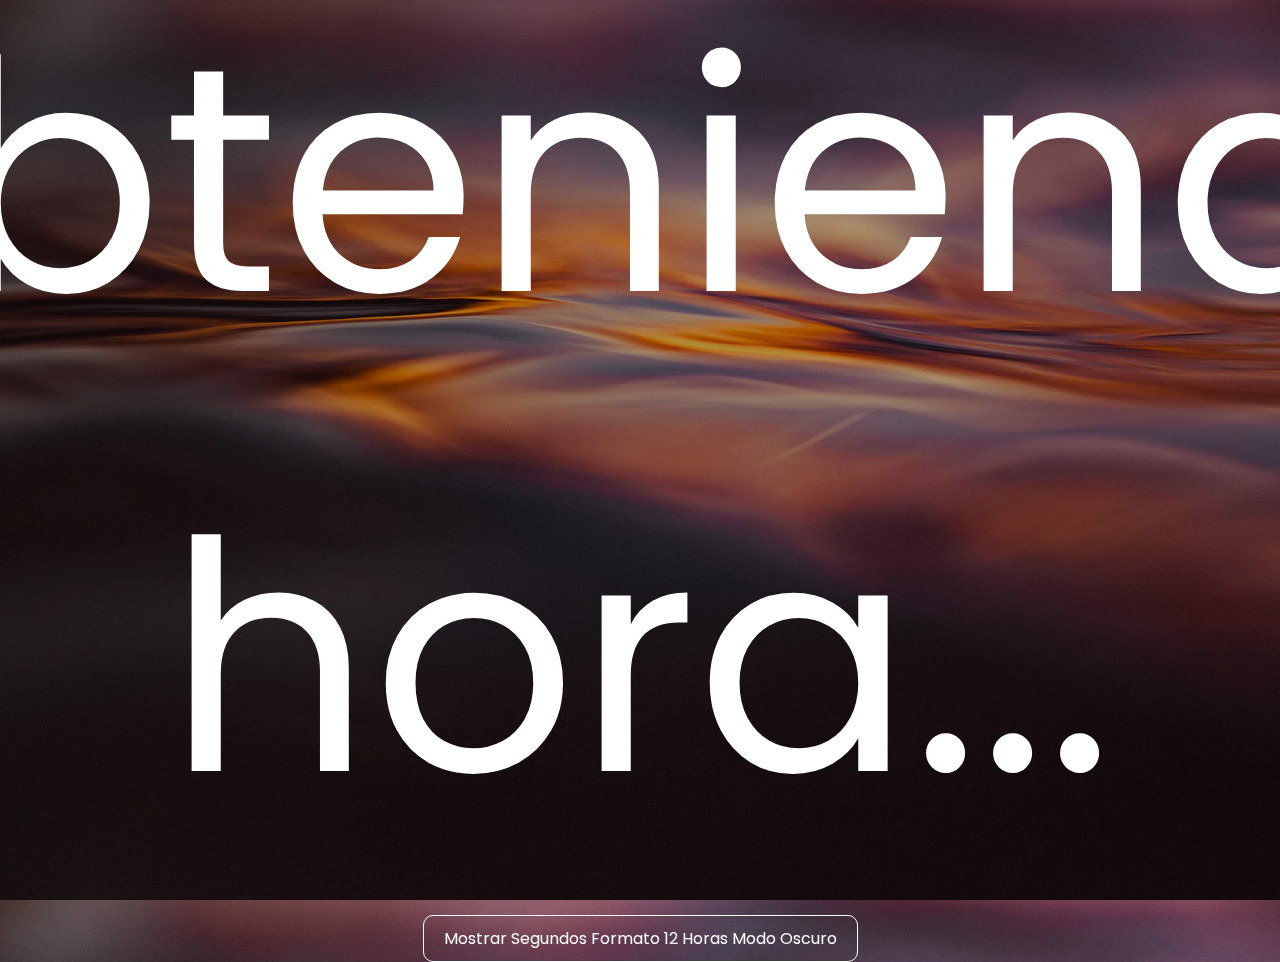
<file: index.html>
<!DOCTYPE html>
<html lang="es">

<head>
    <meta charset="UTF-8">
    <meta name="viewport" content="width=device-width, initial-scale=1.0">
    <link rel="stylesheet" href="styles.css">
    <title>Reloj Digital Personalizable</title>
</head>

<body>
    <div class="clock">
        <div id="time">Obteniendo hora...</div>
    </div>
    <div class="wrapper">
        <div class="controls">
            <label for="showSeconds"><input type="checkbox" id="showSeconds">Mostrar Segundos</label>
            <label for="format12hr"><input type="checkbox" id="format12hr" checked>Formato 12 Horas</label>
            <label for="darkMode"><input type="checkbox" id="darkMode" checked>Modo Oscuro</label>
        </div>
    </div>

    <script src="script.js"></script>
</body>

</html>
</file>
<file: styles.css>
@import url(https://fonts.googleapis.com/css?family=Poppins:400,700);

* {
  margin: 0;
  padding: 0;
  box-sizing: border-box;
  font-family: "Poppins", sans-serif;
  text-align: center;
  transition: background-color 0.9s, color 0.1s;
}
body {
  display: flex;
  flex-direction: column;
  justify-content: center;
  align-items: center;
  height: 100vh;
  margin: 0;
  background: url(wall.webp);
  background-size: cover;
  background-position: center;
}  
/* Estilos para el modo claro */
body.light {
  background-color: #fff;
  color: #000;
}

/* Estilos para el modo oscuro */
body.dark {
  background-color: #000;
  color: #fff;
  backdrop-filter: brightness(0.7);
}

.clock {
  font-size: 4rem;
}

.wrapper {
  display: flex;
  margin-top: 1rem;
  background-color: transparent;
  border: 1px solid;
  padding: 10px 20px;
  border-radius: 10px;
  backdrop-filter: blur(10px);
}

.controls {
  justify-content: space-between;
}
.controls label input {
  display: none;
}
/* Media Query para dispositivos de escritorio (ancho de pantalla mayor a 768px) */
@media (min-width: 768px) {
  .clock {
    font-size: 20rem;
    /* Aumenta el tamaño de fuente para dispositivos de escritorio. */
  }
}

/* Media Query para teléfonos (ancho de pantalla menor o igual a 767px) */
@media (max-width: 767px) {
  .clock {
    font-size: 8rem;
    /* Reduce el tamaño de fuente para teléfonos. */
  }
}
</file>
